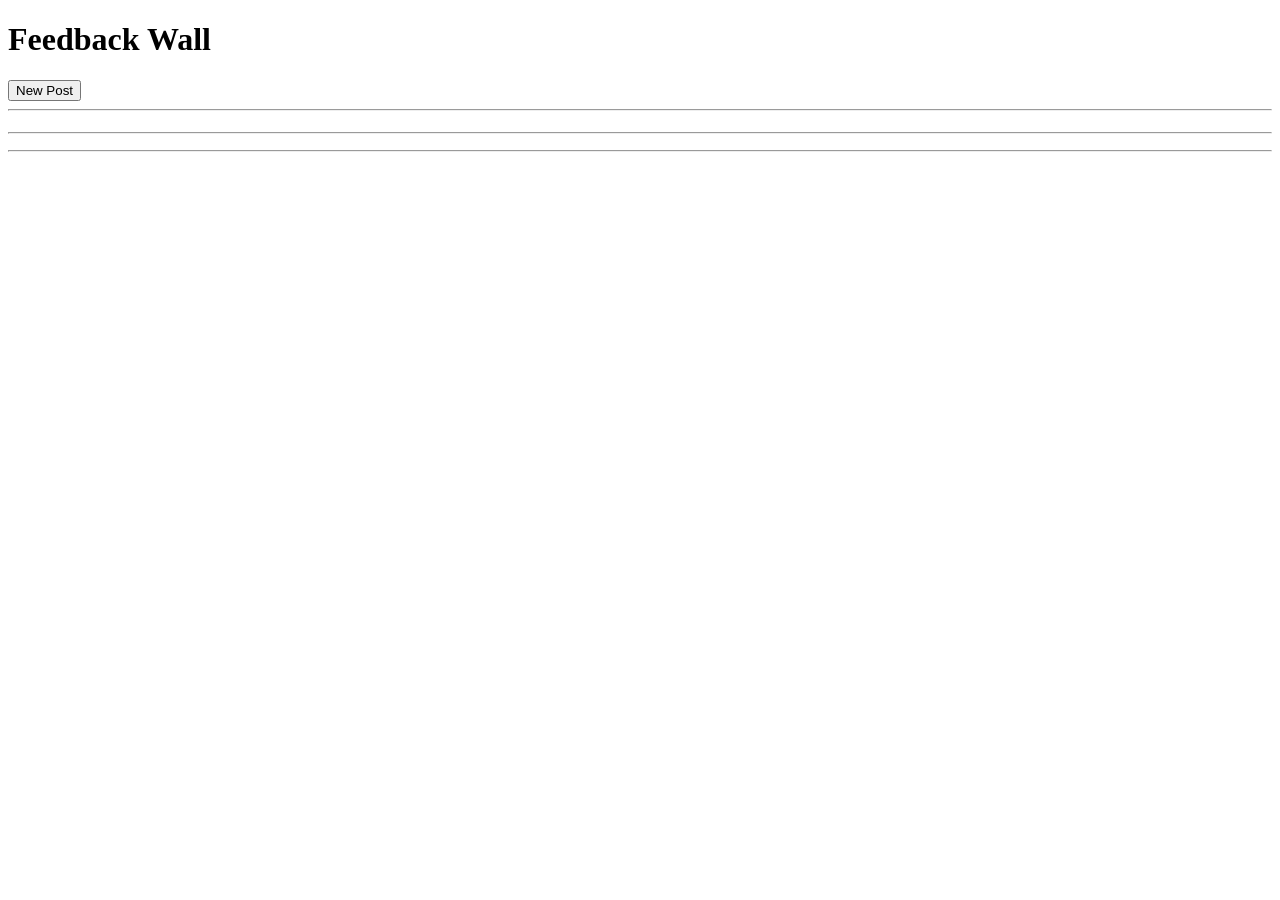
<file: src/main/resources/templates/index.html>
<!doctype html>
<html xmlns:th="http://www.thymeleaf.org" lang="en">
<head>
    <meta charset="UTF-8">
    <meta name="viewport" content="width=device-width, initial-scale=1">
    <title>Feedback Wall</title>
    <link rel="stylesheet" th:href="@{/css/main.css}">
</head>
<body>
    <main>
		<div id="title">
			<h1>Feedback Wall</h1>
			<div id="new-post">
				<a href="/new">
					<button class="btn">New Post</button>
				</a>
			</div>
		</div>
        <hr/>
        <div class="container">
			<div th:each="post : ${posts}" class="post-card">
				<a th:href="@{/{id}(id=${post.id})}">
					<h1 th:text="${post.title}"></h1>
					<hr/>
					<p th:text="${post.createdAt}"></p>
					<hr/>
					<div class="small-container">
						<span th:text="${post.views}"></span>
						<span th:text="${post.likeCount}"></span>
						<span th:text="${post.dislikeCount}"></span>
					</div>
				</a>
			</div>
		</div>
    </main>
</body>
</html>
</file>
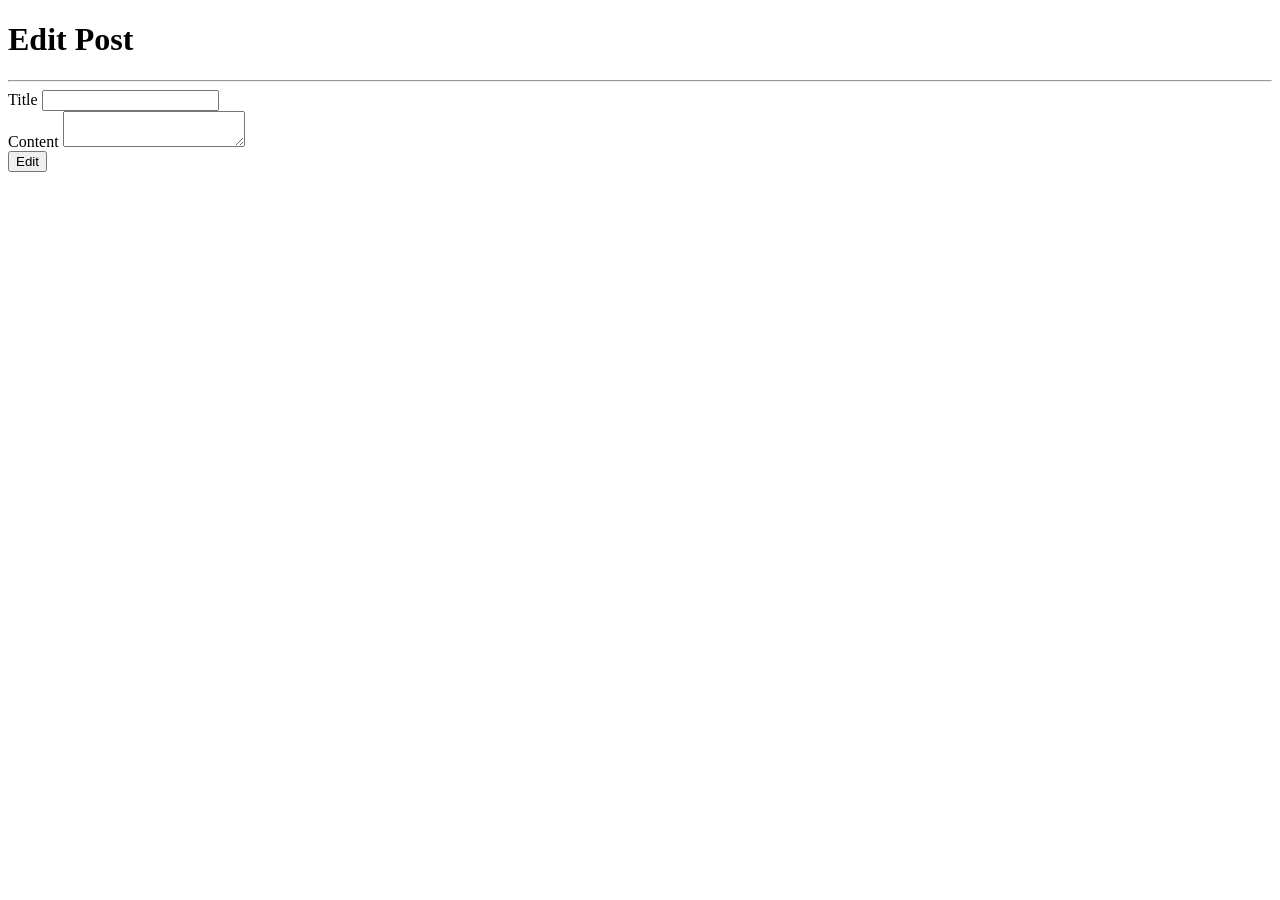
<file: src/main/resources/templates/edit_post.html>
<!doctype html>
<html xmlns:th="http://www.thymeleaf.org" lang="en">
<head>
    <meta charset="UTF-8">
    <meta name="viewport" content="width=device-width, initial-scale=1">
    <title>Feedback Wall</title>
    <link rel="stylesheet" th:href="@{/css/main.css}">
</head>
<body>
    <main>
		<h1>Edit Post</h1>
        <hr/>
		<form th:action="@{/update/{id}(id=${post.id})}" method="post" th:object="${post}">
			<div>
				<label for="title">Title</label>
				<input type="text" id="title" name="title" th:field="*{title}">
			</div>
			<div>
				<label for="content">Content</label>
				<textarea id="content" name="content" th:field="*{content}"></textarea>
			</div>
			<div>
				<button type="submit">Edit</button>
			</div>
		</form>
    </main>
</body>
</html>
</file>
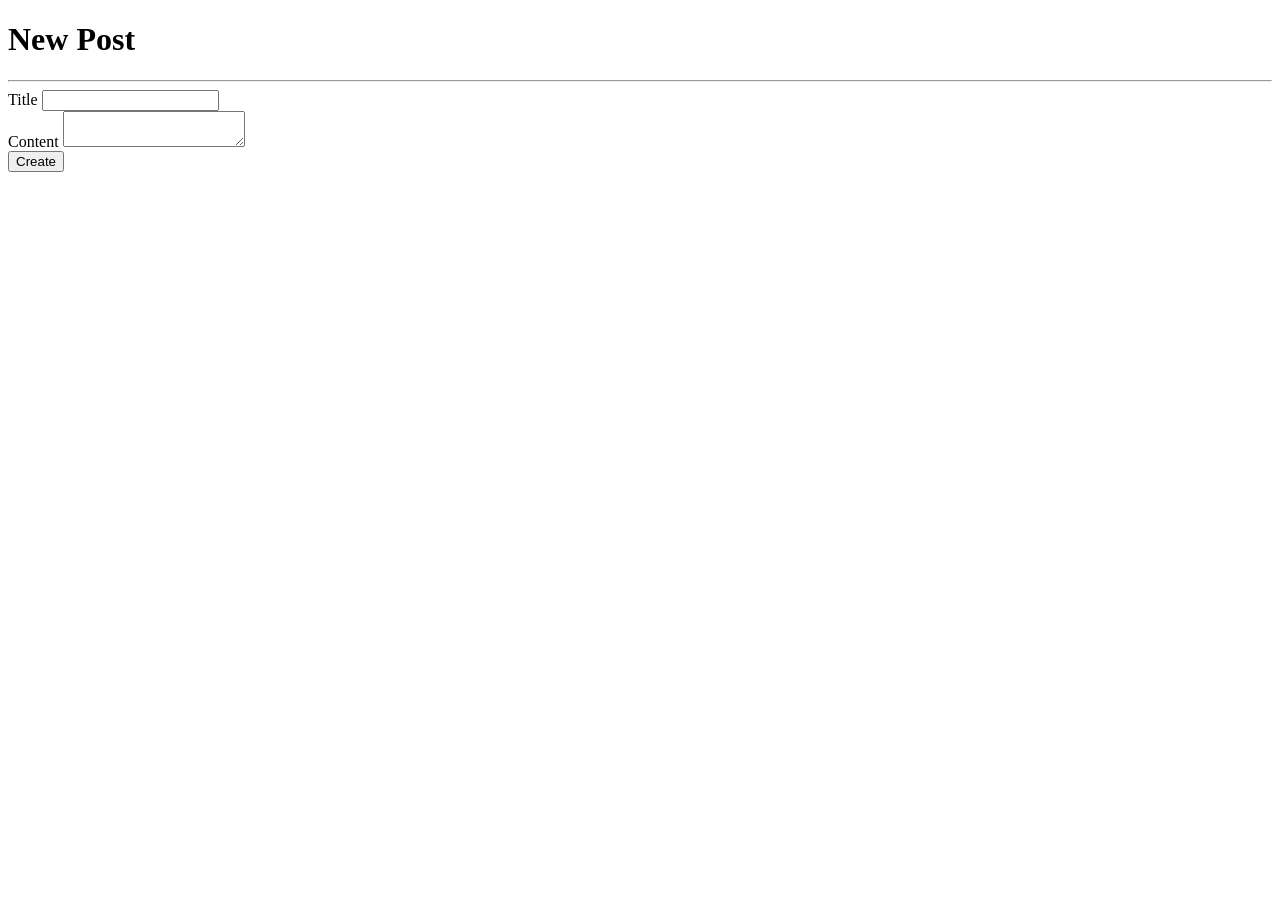
<file: src/main/resources/templates/new_post.html>
<!doctype html>
<html xmlns:th="http://www.thymeleaf.org" lang="en">
<head>
    <meta charset="UTF-8">
    <meta name="viewport" content="width=device-width, initial-scale=1">
    <title>Feedback Wall</title>
	<link rel="stylesheet" th:href="@{/css/main.css}">
</head>
<body>
    <main>
		<h1>New Post</h1>
        <hr/>
		<form th:action="@{/create}" method="post" th:object="${post}">
			<div>
				<label for="title">Title</label>
				<input type="text" id="title" name="title" th:field="*{title}">
			</div>
			<div>
				<label for="content">Content</label>
				<textarea id="content" name="content" th:field="*{content}"></textarea>
			</div>
			<div>
				<input class="button" type="submit" value="Create">
			</div>
		</form>
    </main>
</body>
</html>
</file>
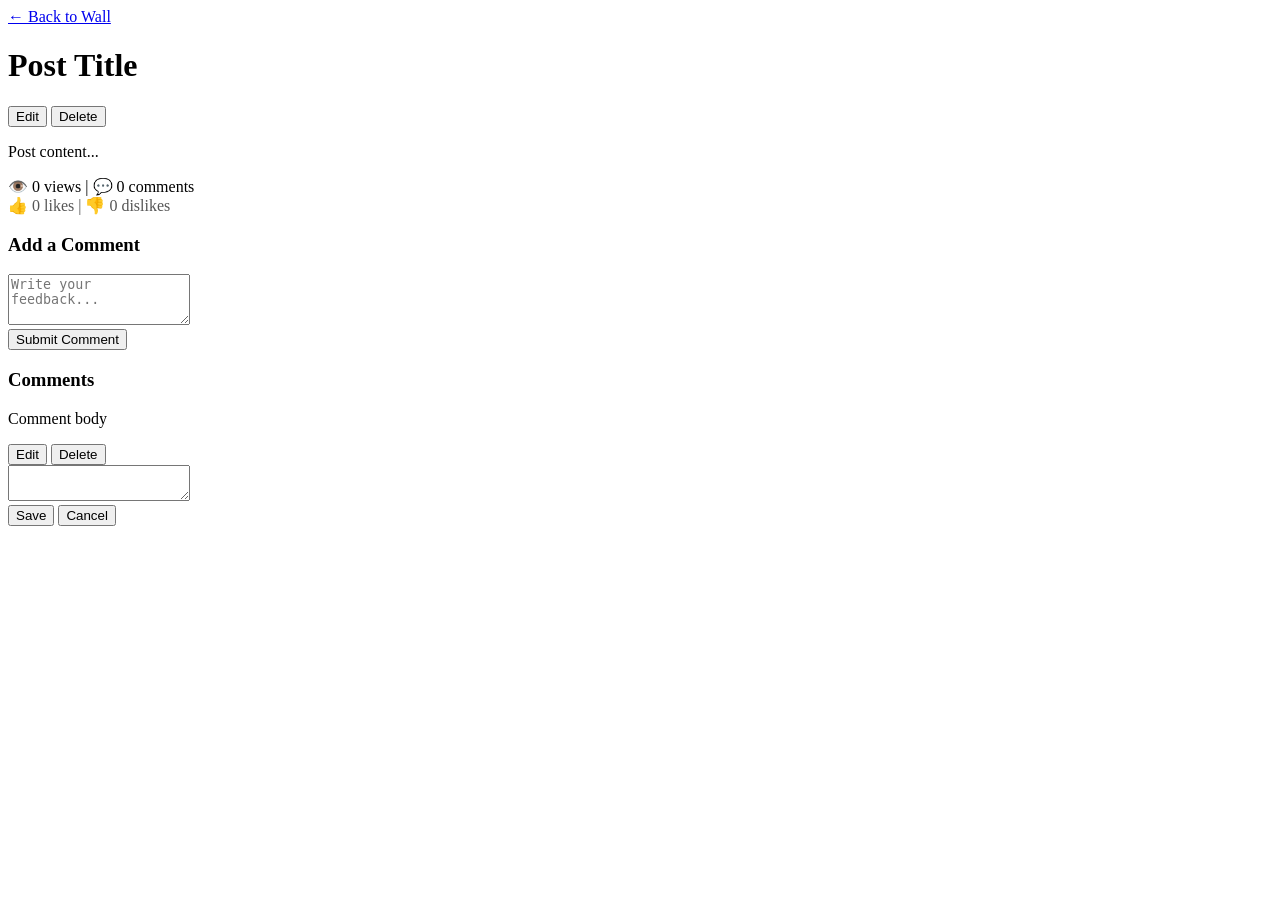
<file: src/main/resources/templates/post.html>
<!DOCTYPE html>
<html xmlns:th="http://www.thymeleaf.org" lang="en">
<head>
    <meta charset="UTF-8">
    <title th:text="${post.title}">Feedback Wall Post</title>
    
    <link rel="stylesheet" th:href="@{/css/main.css}">
</head>
<body>

    <a href="/">← Back to Wall</a>

    <div class="post-card">
        <div class="small-container">
			<h1 th:text="${post.title}">Post Title</h1>
			<div>
				<a th:href="@{/edit/{id}(id=${post.id})}">
				<button class="btn">Edit</button>
				</a>
				<form th:action="@{/delete/{id}(id=${post.id})}" method="post" style="display:inline;">
					<button class="btn">Delete</button>
				</form>
			</div>
		</div>
        <p th:text="${post.content}">Post content...</p>
        <div class="actions">
            👁️ <span th:text="${post.views}">0</span> views | 
            💬 <span id="main-comment-count" th:text="${post.commentCount}">0</span> comments
        </div>
		<div class="actions-flex">
			<a style="color: #555;" th:href="@{/like/{id}(id=${post.id})}">
				👍 <span th:text="${post.likeCount}">0</span> likes | 
			</a>
			<a style="color: #555;" th:href="@{/dislike/{id}(id=${post.id})}">
				👎 <span th:text="${post.dislikeCount}">0</span> dislikes
			</a>
		</div>
    </div>

    <h3>Add a Comment</h3>
    <div class="comment-form">
        <textarea id="new-comment-content" rows="3" placeholder="Write your feedback..."></textarea>
        <br>
        <button id="submit-comment-btn" th:data-post-id="${post.id}">Submit Comment</button>
    </div>

    <h3>Comments</h3>
    <div id="comments-container">
        <div class="comment-box" th:each="comment : ${comments}" th:id="'comment-node-' + ${comment.id}">
            
            <div th:id="'view-mode-' + ${comment.id}">
                <p th:id="'comment-text-' + ${comment.id}" th:text="${comment.content}">Comment body</p>
                <div class="actions">
                    <button class="edit-btn" th:data-id="${comment.id}">Edit</button>
                    <button class="delete-btn" th:data-id="${comment.id}">Delete</button>
                </div>
            </div>

            <div th:id="'edit-mode-' + ${comment.id}" class="hidden">
                <textarea th:id="'edit-input-' + ${comment.id}" rows="2" th:text="${comment.content}"></textarea>
                <div class="actions">
                    <button class="save-btn" th:data-id="${comment.id}">Save</button>
                    <button class="cancel-btn" th:data-id="${comment.id}">Cancel</button>
                </div>
            </div>

        </div>
    </div>

    <script th:src="@{/js/main.js}"></script>
</body>
</html>
</file>
